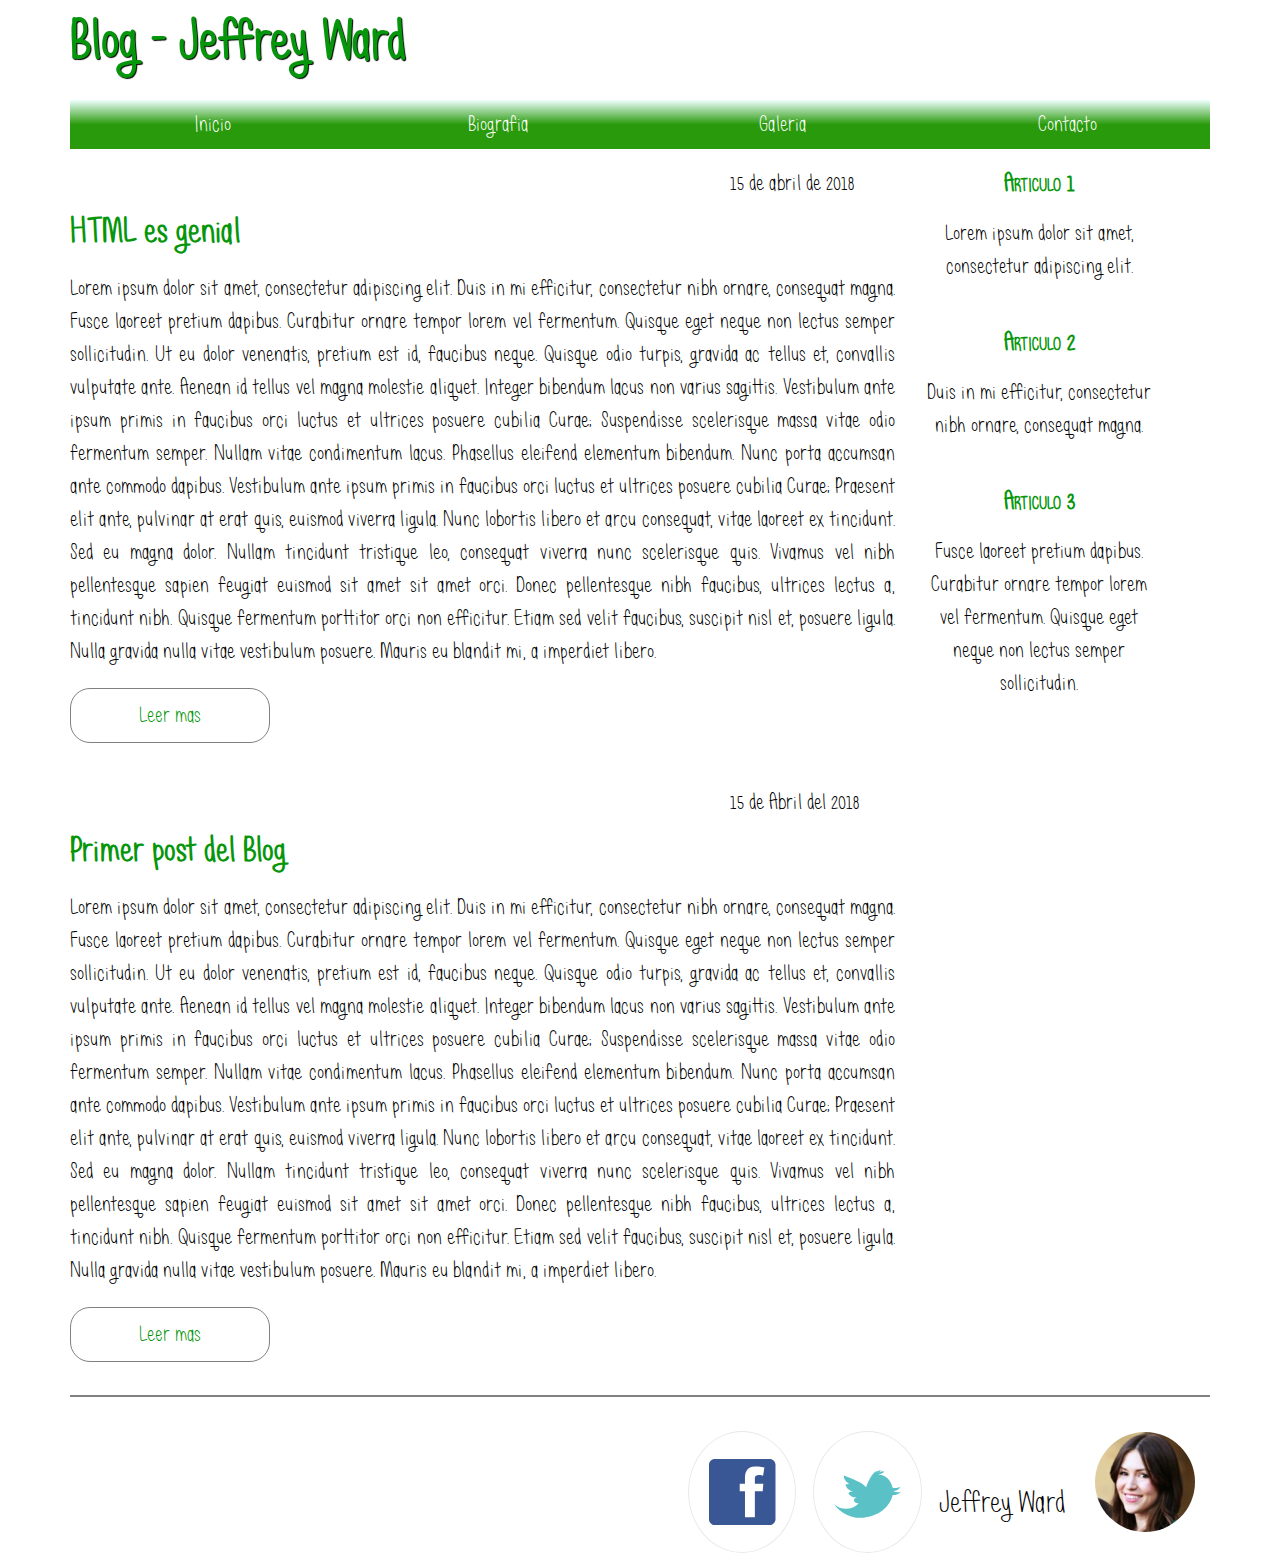
<file: abinadab/index.html>
<!doctype html>
<html>
<head>
<meta charset="utf-8">
<title>blog</title>
<link rel="stylesheet" type="text/css" href="css/index.css">
</head>

<body>
  <header class="row">
    <h1>Blog - Jeffrey Ward</h1>
    <nav>
      <ul>
        <li><a href="index.html">Inicio</a></li>
        <li><a href="biografia.html">Biografia</a></li>
        <li><a href="galeria.html">Galeria</a></li>
        <li><a href="contacto.html">Contacto</a></li>
      </ul>
    </nav>
  </header>
  <div class="row">
    <section id="blog-post">
      <time>15 de abril de 2018</time>
      <div>
      <h2>HTML es genial</h2>
      <p class="text-post">
        Lorem ipsum dolor sit amet, consectetur adipiscing elit. Duis in mi efficitur, consectetur nibh ornare, consequat magna. Fusce laoreet pretium dapibus. Curabitur ornare tempor lorem vel fermentum. Quisque eget neque non lectus semper sollicitudin. Ut eu dolor venenatis, pretium est id, faucibus neque. Quisque odio turpis, gravida ac tellus et, convallis vulputate ante. Aenean id tellus vel magna molestie aliquet. Integer bibendum lacus non varius sagittis. Vestibulum ante ipsum primis in faucibus orci luctus et ultrices posuere cubilia Curae; Suspendisse scelerisque massa vitae odio fermentum semper. Nullam vitae condimentum lacus. Phasellus eleifend elementum bibendum. Nunc porta accumsan ante commodo dapibus.

Vestibulum ante ipsum primis in faucibus orci luctus et ultrices posuere cubilia Curae; Praesent elit ante, pulvinar at erat quis, euismod viverra ligula. Nunc lobortis libero et arcu consequat, vitae laoreet ex tincidunt. Sed eu magna dolor. Nullam tincidunt tristique leo, consequat viverra nunc scelerisque quis. Vivamus vel nibh pellentesque sapien feugiat euismod sit amet sit amet orci. Donec pellentesque nibh faucibus, ultrices lectus a, tincidunt nibh. Quisque fermentum porttitor orci non efficitur. Etiam sed velit faucibus, suscipit nisl et, posuere ligula. Nulla gravida nulla vitae vestibulum posuere. Mauris eu blandit mi, a imperdiet libero.
 
      </p>
      <a href="#">Leer mas</a>
      </div>
      <br>
      <time>15 de Abril del 2018</time>
      <div>
      <h2>Primer post del Blog</h2>
      <p class="text-post">
      Lorem ipsum dolor sit amet, consectetur adipiscing elit. Duis in mi efficitur, consectetur nibh ornare, consequat magna. Fusce laoreet pretium dapibus. Curabitur ornare tempor lorem vel fermentum. Quisque eget neque non lectus semper sollicitudin. Ut eu dolor venenatis, pretium est id, faucibus neque. Quisque odio turpis, gravida ac tellus et, convallis vulputate ante. Aenean id tellus vel magna molestie aliquet. Integer bibendum lacus non varius sagittis. Vestibulum ante ipsum primis in faucibus orci luctus et ultrices posuere cubilia Curae; Suspendisse scelerisque massa vitae odio fermentum semper. Nullam vitae condimentum lacus. Phasellus eleifend elementum bibendum. Nunc porta accumsan ante commodo dapibus.

Vestibulum ante ipsum primis in faucibus orci luctus et ultrices posuere cubilia Curae; Praesent elit ante, pulvinar at erat quis, euismod viverra ligula. Nunc lobortis libero et arcu consequat, vitae laoreet ex tincidunt. Sed eu magna dolor. Nullam tincidunt tristique leo, consequat viverra nunc scelerisque quis. Vivamus vel nibh pellentesque sapien feugiat euismod sit amet sit amet orci. Donec pellentesque nibh faucibus, ultrices lectus a, tincidunt nibh. Quisque fermentum porttitor orci non efficitur. Etiam sed velit faucibus, suscipit nisl et, posuere ligula. Nulla gravida nulla vitae vestibulum posuere. Mauris eu blandit mi, a imperdiet libero.
      </p>
      <a href="#">Leer mas</a>
      </div>
    </section>
    <aside class="otros-post">
      <div class="otros">
        <h3>Articulo 1</h3>
        <p>
           Lorem ipsum dolor sit amet, consectetur adipiscing elit.
        </p>
        </div>
        <div class="otros">
          <h3>Articulo 2</h3>
          <p>
          Duis in mi efficitur, consectetur nibh ornare, consequat magna.
          </p>
        </div>
        <div class="otros">
          <h3>Articulo 3</h3>
          <p>
          Fusce laoreet pretium dapibus. Curabitur ornare tempor lorem vel fermentum. Quisque eget neque non lectus semper sollicitudin.
          </p>
        </div>
      </aside>
    </div>
    <footer class="row autor">
      <img src="imagenes/usuario.jpg" alt="foto del autor">
      <p class="datos-autor">
        <span class="sociales">f</span>
        <span class="sociales">t</span>
       Jeffrey Ward
      </p>
     </footer>
</body>
</html>
</file>
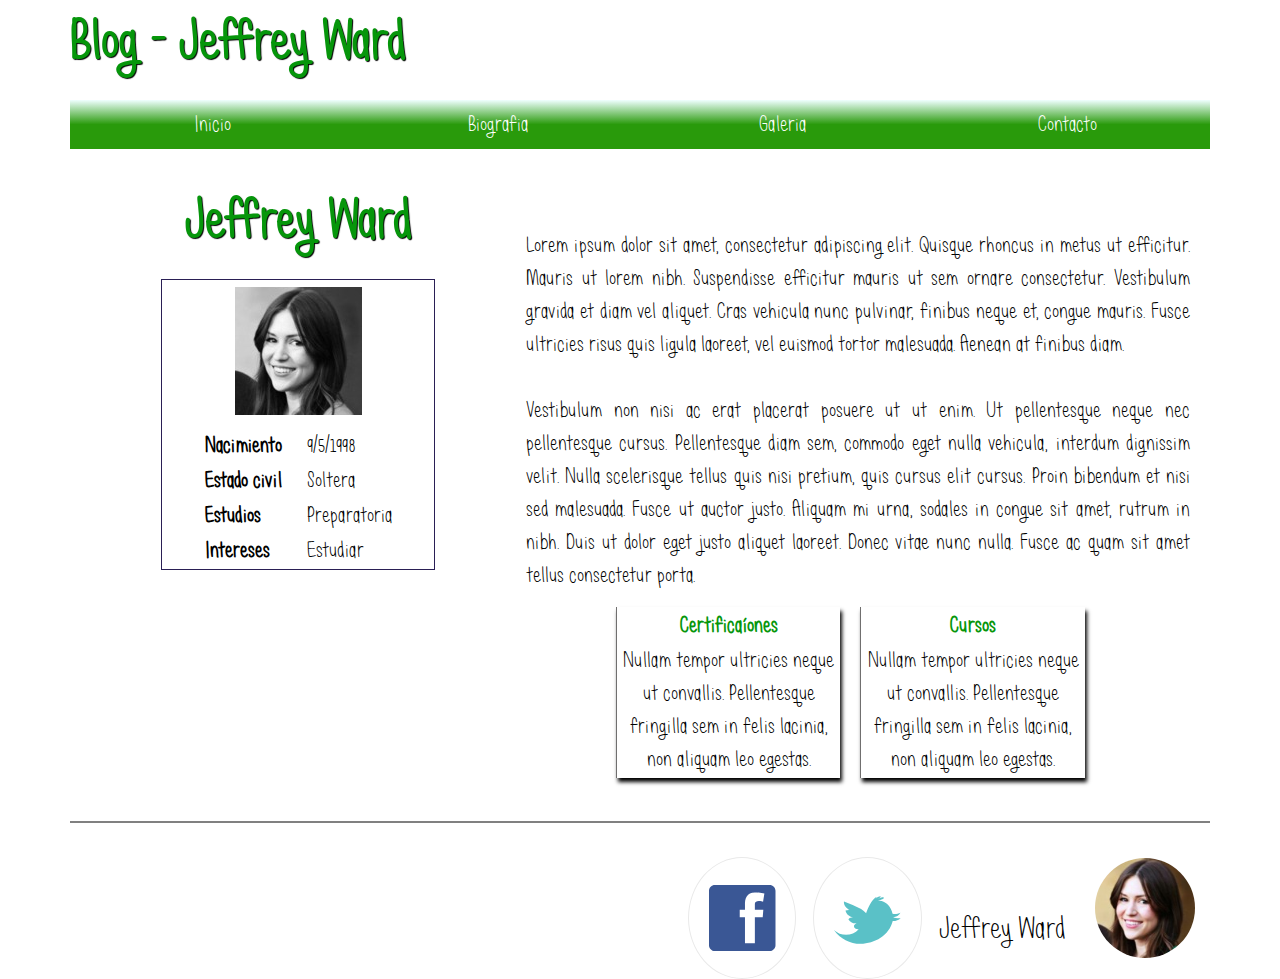
<file: abinadab/biografia.html>
﻿<!doctype html>
<html>
<head>
<meta charset="utf-8">
<title>Biografia</title>
<link rel="stylesheet" type="text/css" href="css/index.css">
</head>

<body>
<header class="row">
    <h1>Blog - Jeffrey Ward</h1>
    <nav>
      <ul>
        <li><a href="index.html">Inicio</a></li>
        <li><a href="biografia.html">Biografia</a></li>
        <li><a href="galeria.html">Galeria</a></li>
        <li><a href="contacto.html">Contacto</a></li>
      </ul>
    </nav>
  </header>
  
 <div class="row">
  <section id="blog-post1">
   <div>
   <p class="text-post">
    Lorem ipsum dolor sit amet, consectetur adipiscing elit. Quisque rhoncus in metus ut efficitur. Mauris ut lorem nibh. Suspendisse efficitur mauris ut sem ornare consectetur. Vestibulum gravida et diam vel aliquet. Cras vehicula nunc pulvinar, finibus neque et, congue mauris. Fusce ultricies risus quis ligula laoreet, vel euismod tortor malesuada. Aenean at finibus diam.
   </p>
   <br>
   </div>
   
   <div>
   <p class="text-post">
    Vestibulum non nisi ac erat placerat posuere ut ut enim. Ut pellentesque neque nec pellentesque cursus. Pellentesque diam sem, commodo eget nulla vehicula, interdum dignissim velit. Nulla scelerisque tellus quis nisi pretium, quis cursus elit cursus. Proin bibendum et nisi sed malesuada. Fusce ut auctor justo. Aliquam mi urna, sodales in congue sit amet, rutrum in nibh. Duis ut dolor eget justo aliquet laoreet. Donec vitae nunc nulla. Fusce ac quam sit amet tellus consectetur porta.
   </p>
   </div>
  
  <div id="lol" align="center">
    <div>
    <table width="224" id="tb1">
    <tr>
      <th>Certificaíones</th>
    </tr>
    <tr>
      <td>Nullam tempor ultricies neque ut convallis. Pellentesque fringilla sem in felis lacinia, non aliquam leo egestas.</td>
    </tr>
    </table>
  </div>
  <div>
   <table width="225" id="tb2" >
    <tr>
      <th>Cursos</th>
    </tr>
    <tr>
      <td>Nullam tempor ultricies neque ut convallis. Pellentesque fringilla sem in felis lacinia, non aliquam leo egestas.</td>
    </tr>
    </table>
   </div>
 </div>

   </section>

	
 <div class="otros-post1" align="center">
     <h1>Jeffrey Ward</h1>
   <div class="otros1" >
	   	
   <table id="tb3">

    <tr>
     <th colspan = "2px"><img src="imagenes/usuario.jpg" alt="Foto"></th>
    </tr>
	</table>
	   
    <table id="tb4">
    <tr>
      <th width="100">Nacimiento</th> <td>9/5/1998</td>
	</tr>	
    <tr>
      <th>Estado civil</th> <td>Soltera</td>
    </tr>
    <tr>
      <th>Estudios</th> <td>Preparatoria</td>
    </tr>
     <tr>
      <th>Intereses</th> <td>Estudiar</td>
    </tr>
  </table>
	   
   </div>
  </div>
	
</div>
  
    <footer class="row autor">
      <img src="imagenes/usuario.jpg" alt="foto del autor">
      <p class="datos-autor">
        <span class="sociales">f</span>
        <span class="sociales">t</span>
        Jeffrey Ward
      </p>
     </footer>
</body>
</html>
</file>
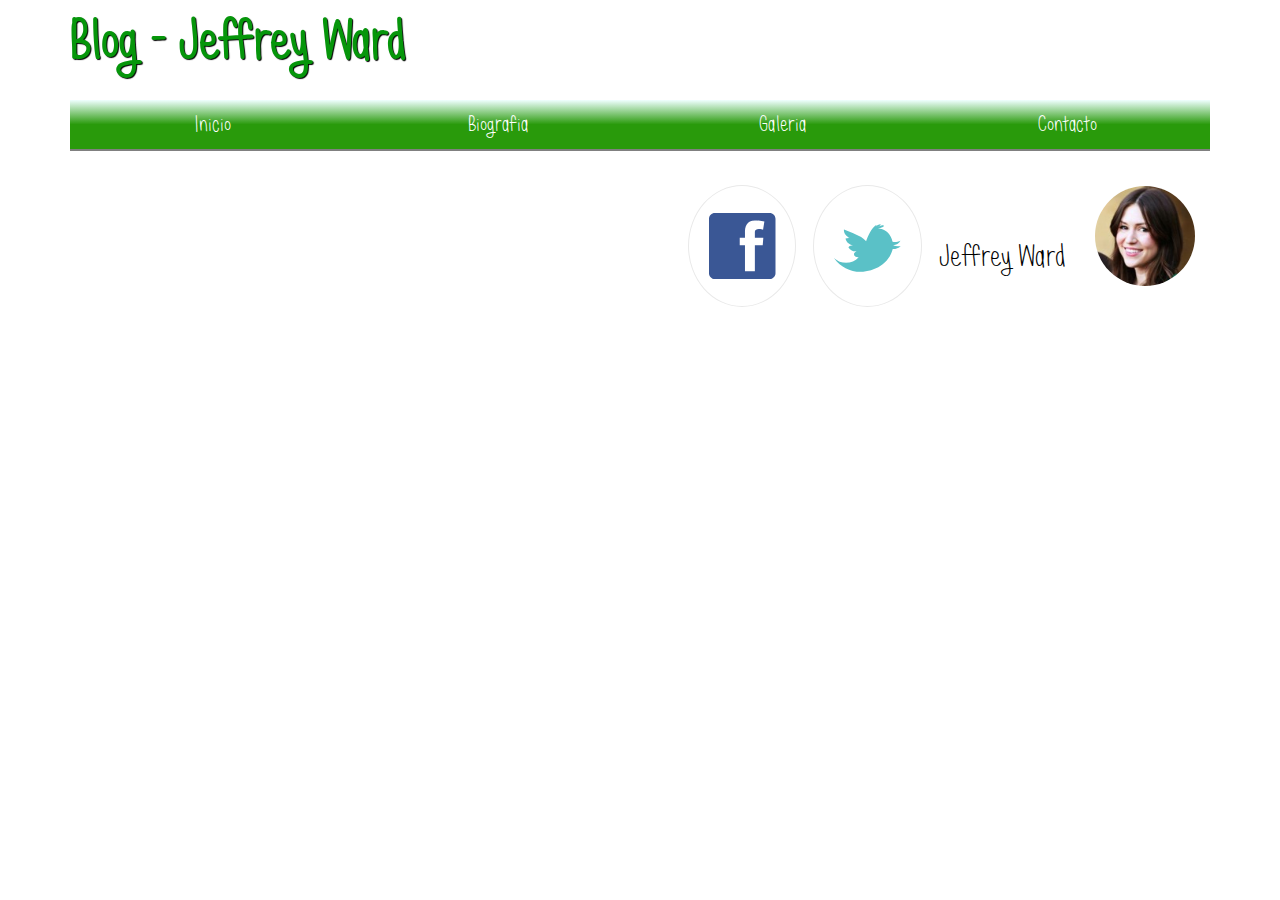
<file: abinadab/contacto.html>
<!doctype html>
<html>
<head>
<meta charset="utf-8">
<title>Contacto</title>
<link rel="stylesheet" type="text/css" href="css/index.css">
</head>

<body>
<header class="row">
    <h1>Blog - Jeffrey Ward</h1>
    <nav>
      <ul>
        <li><a href="index.html">Inicio</a></li>
        <li><a href="biografia.html">Biografia</a></li>
        <li><a href="galeria.html">Galeria</a></li>
        <li><a href="contacto.html">Contacto</a></li>
      </ul>
    </nav>
  </header>


      <footer class="row autor">
      <img src="imagenes/usuario.jpg" alt="foto del autor">
      <p class="datos-autor">
        <span class="sociales">f</span>
        <span class="sociales">t</span>
        Jeffrey Ward
      </p>
     </footer>
</body>
</html>
</file>
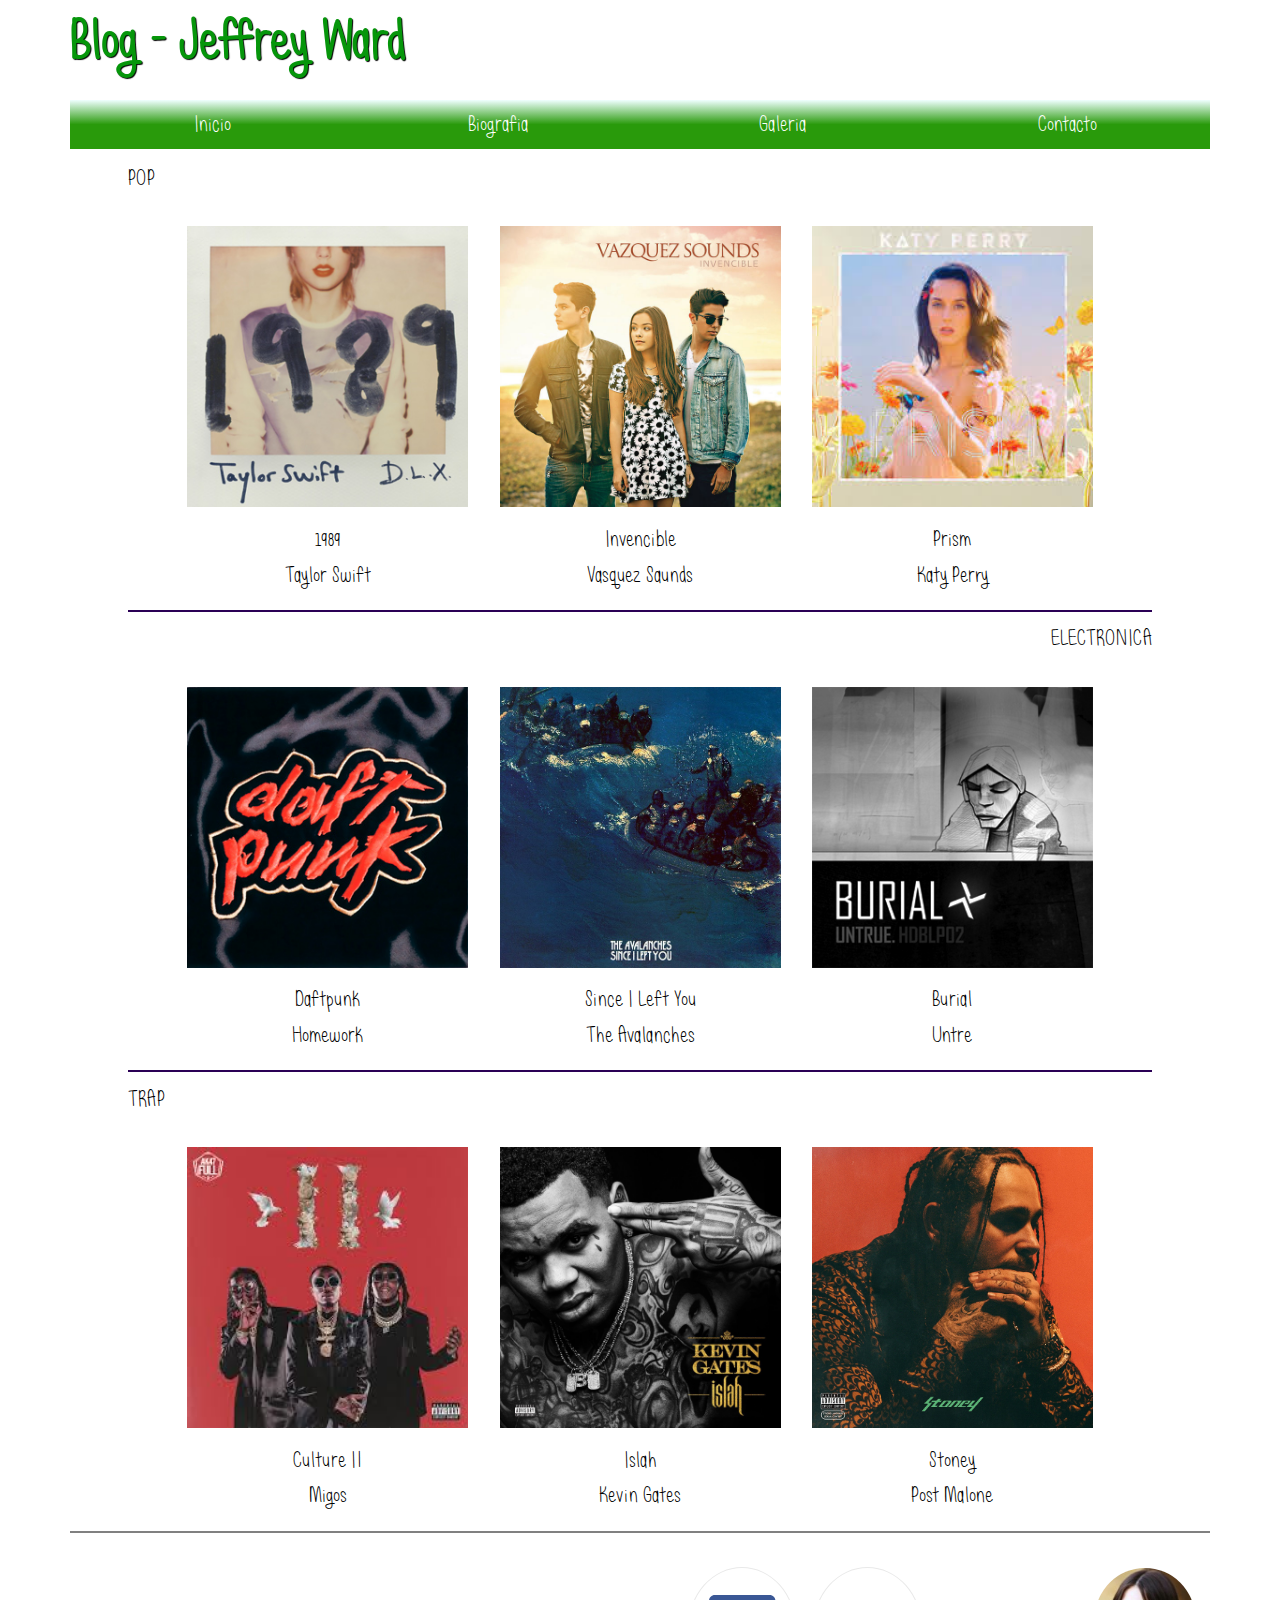
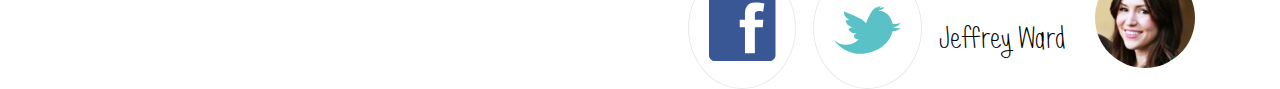
<file: abinadab/galeria.html>
<!doctype html>
<html>
<head>
<meta charset="utf-8">
<title>Galeria</title>
<link rel="stylesheet" type="text/css" href="css/index.css">
</head>

<body>
<header class="row">
    <h1>Blog - Jeffrey Ward</h1>
    <nav>
      <ul>
        <li><a href="index.html">Inicio</a></li>
        <li><a href="biografia.html">Biografia</a></li>
        <li><a href="galeria.html">Galeria</a></li>
        <li><a href="contacto.html">Contacto</a></li>
      </ul>
    </nav>
  </header>
  <div id="galeria">
  <p align="left">POP</p> 
  <section class="musica"> 
    <div id="musica">
      <img src="imagenes/galeria/1989_p_taylorSwift.jpg" width="1200" height="1200" alt="pop">
      <p>1989</p>
      <p>Taylor Swift</p>
    </div>
    <div id="musica">
      <img src="imagenes/galeria/invencible_p_vasquez saunds.jpg" width="630" height="630" alt="pop"> 
      <p>Invencible</p>
      <p>Vasquez Saunds</p>
    </div>
    <div id="musica">
      <img src="imagenes/galeria/Katy_Perry_Prism.jpg" width="225" height="225" alt="pop">
      <p>Prism</p>
      <p>Katy Perry</p>
    </div>
  </section>
  <hr color="#2A0055">
  <p align="right">ELECTRONICA</p>
  <section class="musica">
    <div>
      <img src="imagenes/galeria/Daftpunk-homework-E.jpg" width="300" height="300" alt="electronica">
      <p>Daftpunk</p>
      <p>Homework</p>
    </div>
    <div id="musica">
      <img src="imagenes/galeria/Since_i_left_you_E_THE AVALANCHES.jpg" width="339" height="294" alt="electronica">
      <p>Since I Left You</p>
      <p>The Avalanches</p>
    </div>
    <div id="musica">
      <img src="imagenes/galeria/Burial_Untrue_E.jpg" width="300" height="300" alt="electronica">
      <p>Burial</p>
      <p>Untre</p>
    </div>
  </section>
  <hr color="#2A0055">
  <p align="left">TRAP</p>
  <section class="musica">
    <div>
      <img src="imagenes/galeria/culture_ii_migos.jpg" width="225" height="225" alt="trap">
      <p>Culture II</p>
      <p>Migos</p>
    </div>
    <div id="musica">
      <img src="imagenes/galeria/kevin-gates-islah-new-album.jpg" width="1200" height="1200" alt="trap">
      <p>Islah</p>
      <p>Kevin Gates</p>
    </div>
    <div id="musica">
      <img src="imagenes/galeria/stoney_post_malone.jpg" width="1500" height="1500" alt="trap">
      <p>Stoney</p>
      <p>Post Malone</p>
    </div>
  </section>
   </div>
    <footer class="row autor">
      <img src="imagenes/usuario.jpg" alt="foto del autor">
      <p class="datos-autor">
        <span class="sociales">f</span>
        <span class="sociales">t</span>
        Jeffrey Ward
      </p>
     </footer>
</body>
</html>
</file>
<file: abinadab/css/index.css>
@charset "utf-8";
/* CSS Document */

* {
	margin: 0;
	padding: 0;
	box-sizing: border-box;
}
@font-face{
	font-family: "fuente";
	src: url(../fonts/Just_Alice_Demo.ttf);
	font-weight: normal;
	font-style: normal;
}
body {
	color: #000;
	font-family: "fuente";
	font-size: 25px;
}
/* componentes reutilizables*/
.row {
	max-width: 1140px;
	margin: 0  auto;
}
section {
	padding:8px 0;
}
@font-face {
	font-family: "sociales";
	src: url(../fonts/WebSymbols-Regular.otf);
	font-weight: normal;
	font-style: normal;
}
h1,h2,h3 {
	color: #06960B;
}
h1 {
	font-size: 2.5em;
	margin-bottom:20px;
	text-shadow: 1px 1px 1px black
}
h2 {
	font-size: 1.6em;
	margin: 15px 0;
}
a{
	text-decoration: none;
}
/*header*/
header {
	margin-bottom: 25px;
	overflow: hidden;
}
header nav ul {
	list-style:none;
}
header nav ul li {
	width: 25%;
	float: left;
	text-align:center;
}

header nav ul li a {
	display: block;
	padding:8px 0;
	color: white;
/* Permalink - use to edit and share this gradient: http://colorzilla.com/gradient-editor/#efffff+0,299a0b+50,299a0b+100 */
background: #efffff; /* Old browsers */
background: -moz-linear-gradient(top,  #efffff 0%, #299a0b 50%, #299a0b 100%); /* FF3.6-15 */
background: -webkit-linear-gradient(top,  #efffff 0%,#299a0b 50%,#299a0b 100%); /* Chrome10-25,Safari5.1-6 */
background: linear-gradient(to bottom,  #efffff 0%,#299a0b 50%,#299a0b 100%); /* W3C, IE10+, FF16+, Chrome26+, Opera12+, Safari7+ */
filter: progid:DXImageTransform.Microsoft.gradient( startColorstr='#efffff', endColorstr='#299a0b',GradientType=0 ); /* IE6-9 */
}
header nav ul li a:hover {
	color: #06960B;
	text-decoration: underline;
	/* Permalink - use to edit and share this gradient: http://colorzilla.com/gradient-editor/#efffff+0,ffffff+69,299a0b+100 */
background: #efffff; /* Old browsers */
background: -moz-linear-gradient(top,  #efffff 0%, #ffffff 69%, #299a0b 100%); /* FF3.6-15 */
background: -webkit-linear-gradient(top,  #efffff 0%,#ffffff 69%,#299a0b 100%); /* Chrome10-25,Safari5.1-6 */
background: linear-gradient(to bottom,  #efffff 0%,#ffffff 69%,#299a0b 100%); /* W3C, IE10+, FF16+, Chrome26+, Opera12+, Safari7+ */
filter: progid:DXImageTransform.Microsoft.gradient( startColorstr='#efffff', endColorstr='#299a0b',GradientType=0 ); /* IE6-9 */
}

/*blog post */
#blog-post {
	width:75%;
	float:left;
	margin-bottom: 25px;
	padding-right:30px;
	position: relative;
}
#blog-post p {
	text-align:justify;
	margin-bottom:20px;
}
#blog-post time {
	position: relative;
	top:10px;
	right:-80%;
}
#blog-post a {
	text-align: center;
	color: #06960B;
	border: 1px solid #808080;
	padding: 10px;
	width: 200px;
	display: block;
	border-radius: 20px;
}           
#blog-post a:hover {
	color: #fff;
	background-color: #06960B;
}
.otros-post {
	width:20%;
	float:left;
}
.otros {
	margin-bottom:40px;
}
.otros h3 {
	text-align: center;
	font-variant: small-caps;
	margin:15px 0;
}
.otros p {
	text-align:center;
}
/*footer*/
footer {
	padding-top: 20px;
	border-top:2px solid #808080;
	clear:both;
}
.autor img {
	width: 100px;
	height: 100px;
	border-radius: 50%;
	float:right;
	margin:15px;
}
.datos-autor {
	font-size:1.4em;
	margin-top: 35px;
	margin-right: 15px;
	float:right;
}
.sociales {
	font-family:"sociales";
	font-size:1.9em;
	margin-right:10px;
	border-radius:50%;
	border:1px solid #e9e9e9;
	padding:20px;
	cursor:pointer;
}
.sociales:nth-child(1) {
	color:#3a5795;
}
.sociales:nth-child(2) {
	color:#5ac1c7;
}
.sociales:nth-child(1):hover {
	color: #fff;
	background-color: #3a5795;
}
.sociales:nth-child(2):hover {
	color:#fff;
	background-color:#5ac1c7;
}

/*GALERIA*/
.musica {
	margin: 1% 0 0 0;
	text-align:center;
}
.musica img{
	width:100%;
	height:100%;
	padding:1%;
}
.musica div {
	text-align:center;
	padding:1%;
	width:30%;
	height:30%;
	display:inline-block;
}
#galeria {
	margin:1% 10% 0 10%;
	}
#galeria p{
	margin: 1% 0 0 0;
}

/*Biografia*/
#blog-post1 {
 width: 60%;
 float: right;
 margin-bottom: 25px;
 padding-right: 20px;
 position: relative;
 padding-top: 80px;
           }

#blog-post1 p {
	text-align: justify;
	         }

#lol div {
	    display: inline-block;
	    margin-right: 15px;
	    padding-top: 15px;
         }

#tb1 {
	-moz-box-shadow: 2px 4px 4px #000000 ;
	-webkit-box-shadow: 2px 4px 4px #000000 ;
	caja-sombra: 2px 4px 4px #000000 ;
	 border-left:solid 1px #706f6f;
	 text-align:center;
        }
#tb1 th {
	color: #06960B;
           }

#tb2 {
	-moz-box-shadow: 2px 4px 4px #000000 ;
	-webkit-box-shadow: 2px 4px 4px #000000 ;
	caja-sombra: 2px 4px 4px #000000 ;
	 border-left:solid 1px #706f6f;
	 text-align:center;
        }

#tb2 th {
	color: #06960B;
           }

.otros-post1 {
	width: 40%;
	padding-top: 30px;
	        }
.otros1 {
	width: 60%;
	border: 1px solid #2A1F55;
	padding-top:1%;
        }

#tb3 img {
	filter: grayscale(100%);
            }

#tb4 {
 	text-align:  left;
        }
</file>
